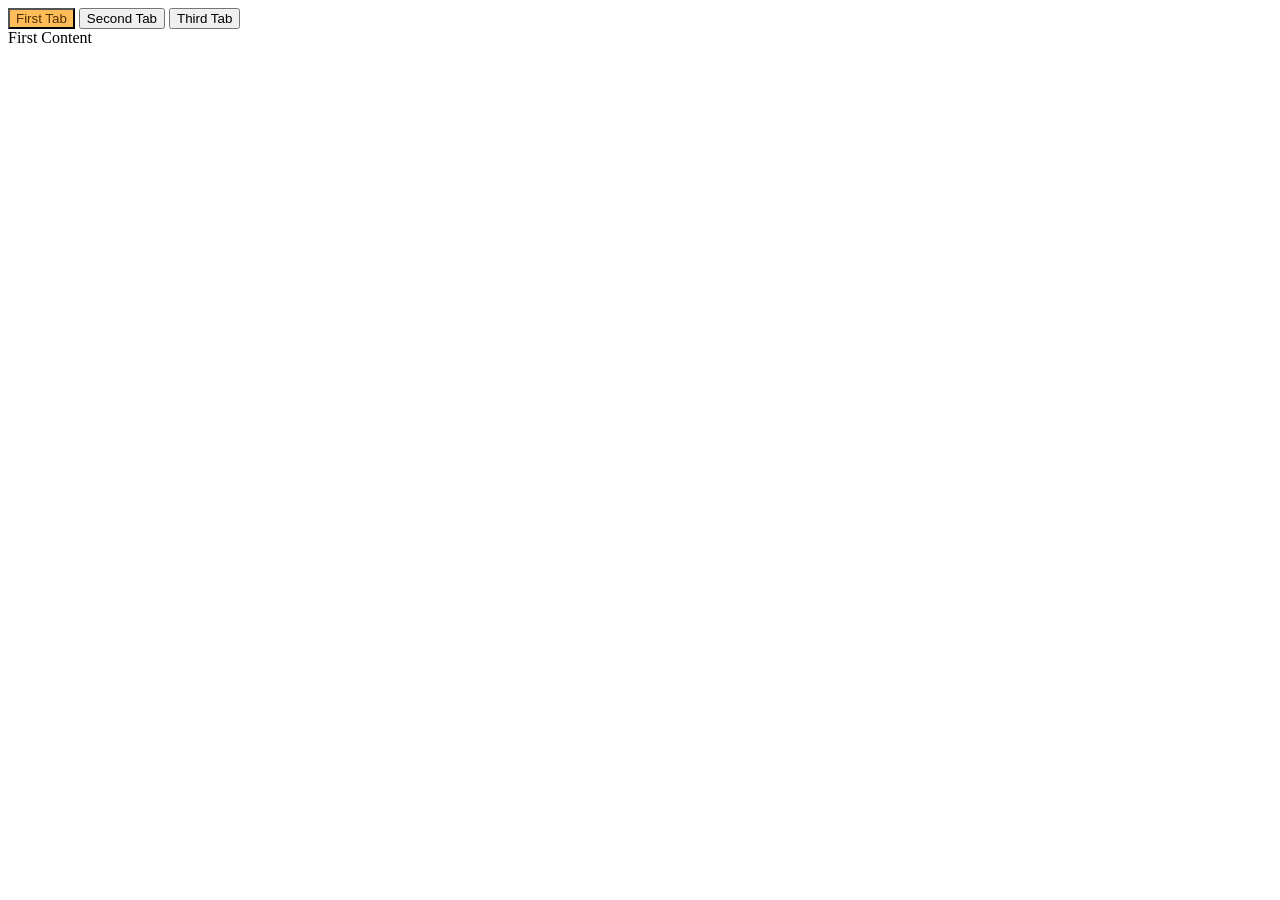
<file: t/index.html>
<!doctype html>
<html lang="en">
  <head>
    <meta charset="UTF-8" />
    <meta name="viewport" content="width=device-width, initial-scale=1.0" />
    <title>tabs project</title>
    <link rel="stylesheet" href="style.css" />
  </head>
  <body>
    <div class="tabs">
      <button class="tab active" data-tab="1">First Tab</button>
      <button class="tab" data-tab="2">Second Tab</button>
      <button class="tab" data-tab="3">Third Tab</button>
    </div>
    <div class="content active" id="tab-1">First Content</div>
    <div class="content" id="tab-2">Second Content</div>
    <div class="content" id="tab-3">Third Content</div>

    <script src="script.js"></script>
  </body>
</html>
</file>
<file: t/style.css>
.content {
  display: none;
}

.content.active {
  display: block;
}

.tab.active {
  background-color: rgb(255, 189, 89);
  color: rgb(83, 47, 0);
}
</file>
